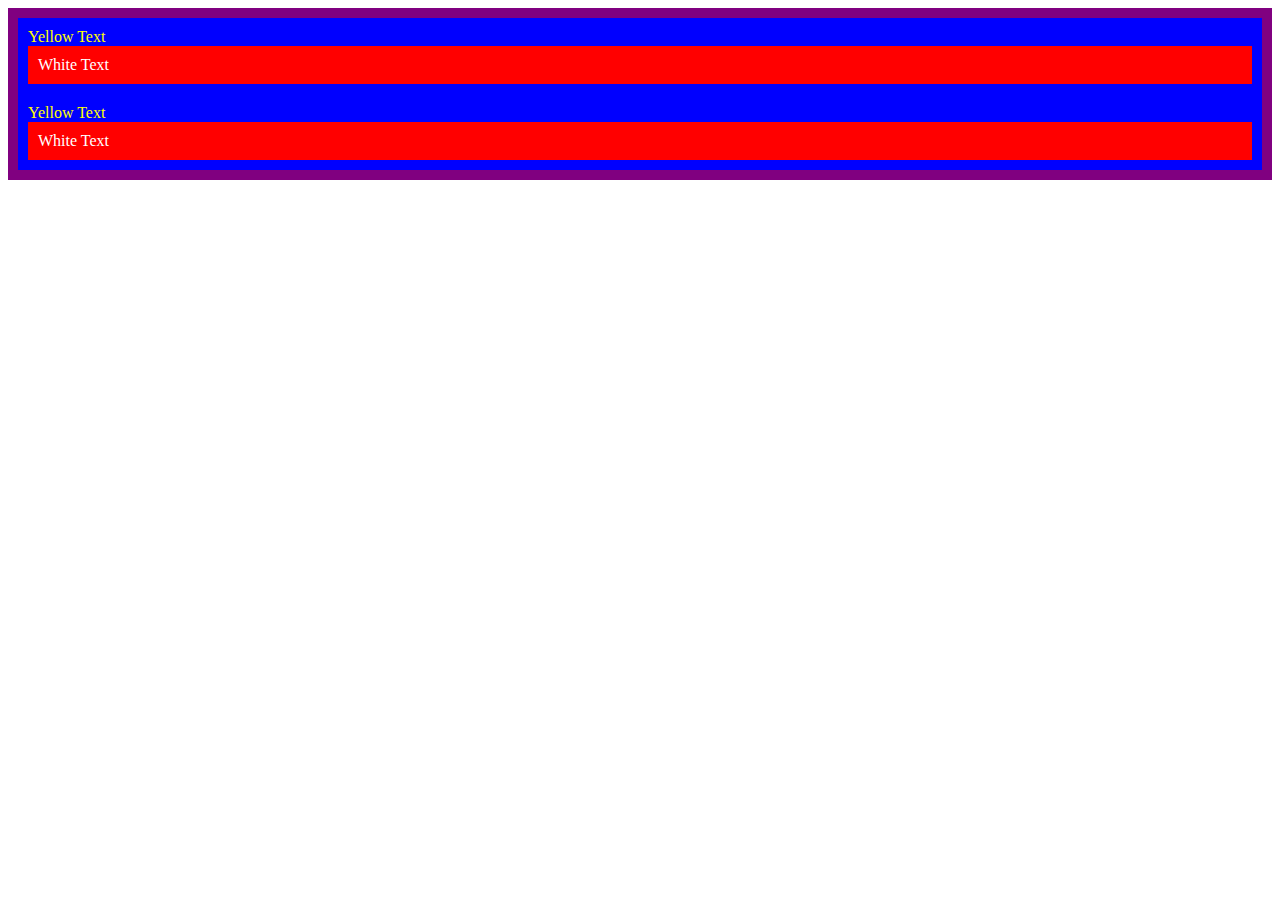
<file: 7.0+CSS+Cascade/index.html>
<!DOCTYPE html>
<html lang="en">

<head>
  <meta charset="UTF-8">
  <title>CSS Cascade</title>
  <link rel="stylesheet" href="./style.css">
</head>

<body>
  <div id="outer-box" class="box">
    <div class="box">
      <p>Yellow Text</p>
      <div class="box inner-box">
        <p class="white-text">White Text</p>
      </div>
    </div> 
    <div class="box">
      <p>Yellow Text</p>
      <div class="box inner-box">
        <p class="white-text">White Text</p>
      </div>
    </div>
  </div>
</body>

</html>
</file>
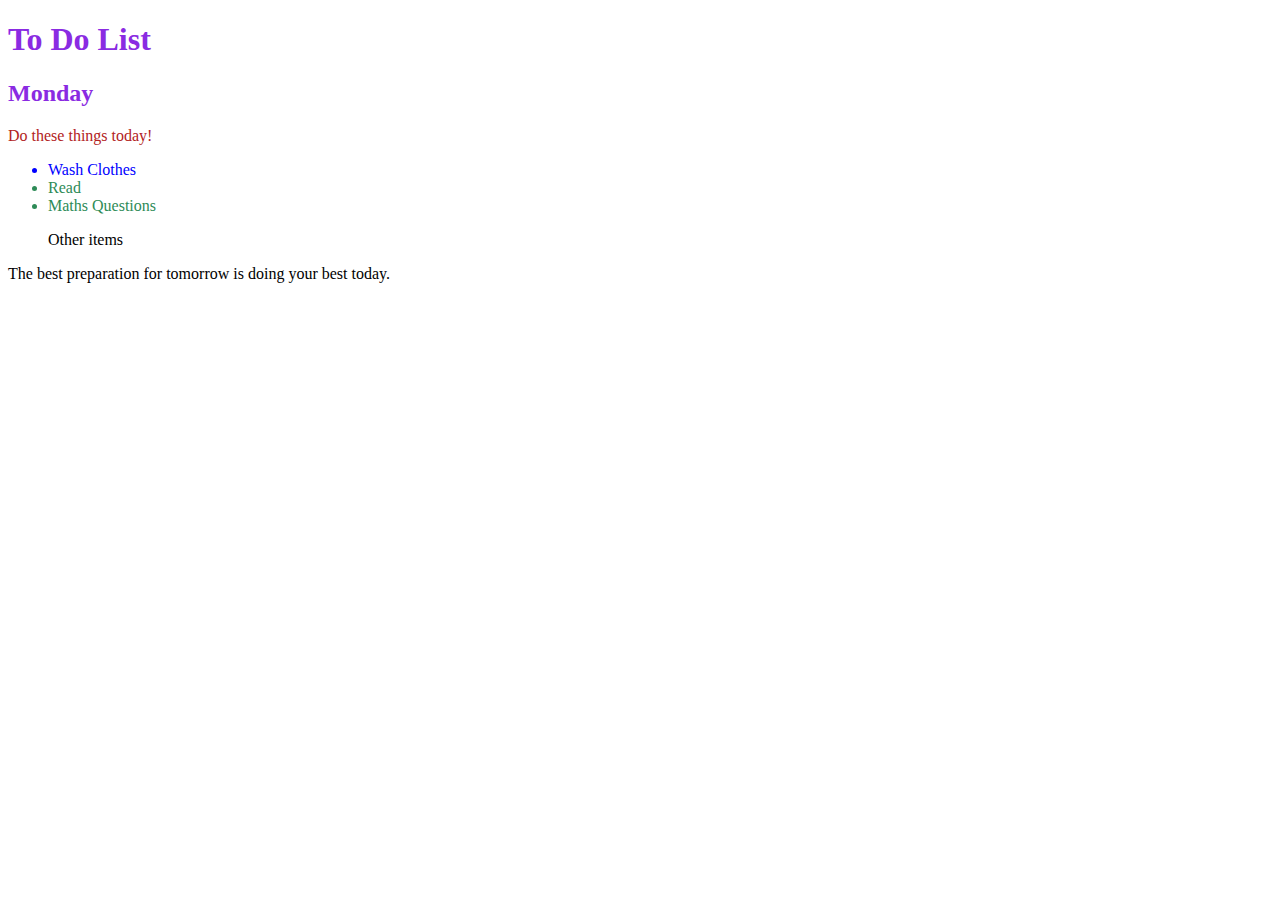
<file: 7.1 Combining Selectors/index.html>
<!DOCTYPE html>
<html lang="en">

<head>
  <meta charset="UTF-8">
  <title>Combining CSS Selectors</title>
  <link rel="stylesheet" href="./style.css">
</head>

<!-- Don't change any of the HTML code! -->

<body>
  <h1>To Do List</h1>
  <h2>Monday</h2>
  <div class="box">
    <p class="done">Do these things today!</p>
    <ul class="list">
      <li>Wash Clothes</li>
      <li class="done">Read</li>
      <li class="done">Maths Questions</li>
    </ul>
  </div>

  <ul>
    <p class="done">Other items</p>
  </ul>
  <p>The best preparation for tomorrow is doing your best today.</p>

</body>

</html>
</file>
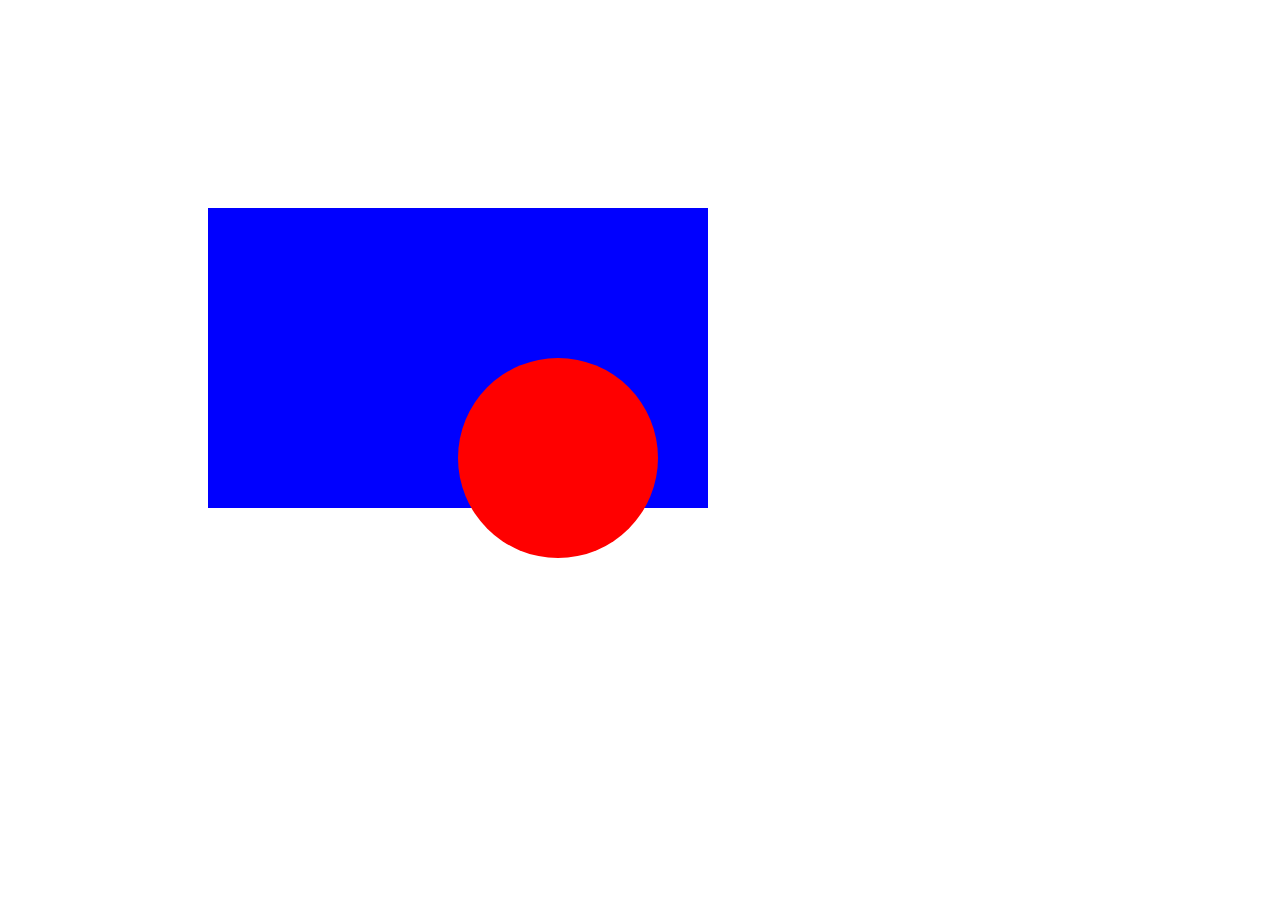
<file: 7.2 CSS Positioning/index.html>
<!DOCTYPE html>
<html>

<head>
  <title>CSS Positioning Exercise</title>
  <style>
    /* Write your code here */

    .blue-box{
      height: 300px;
      width: 500px;
      background-color: blue;
      position: relative;
      top: 200px;
      left: 200px; 
    }
    .red-circle{
      height: 200px;
      width: 200px;
      background-color: red;
      position: absolute;
      top: 150px;
      left: 250px;
      border-radius: 50%;
    }






  </style>
</head>

<body>
  <div class="blue-box">
    <div class="red-circle">
    </div>
  </div>

</body>

</html>
</file>
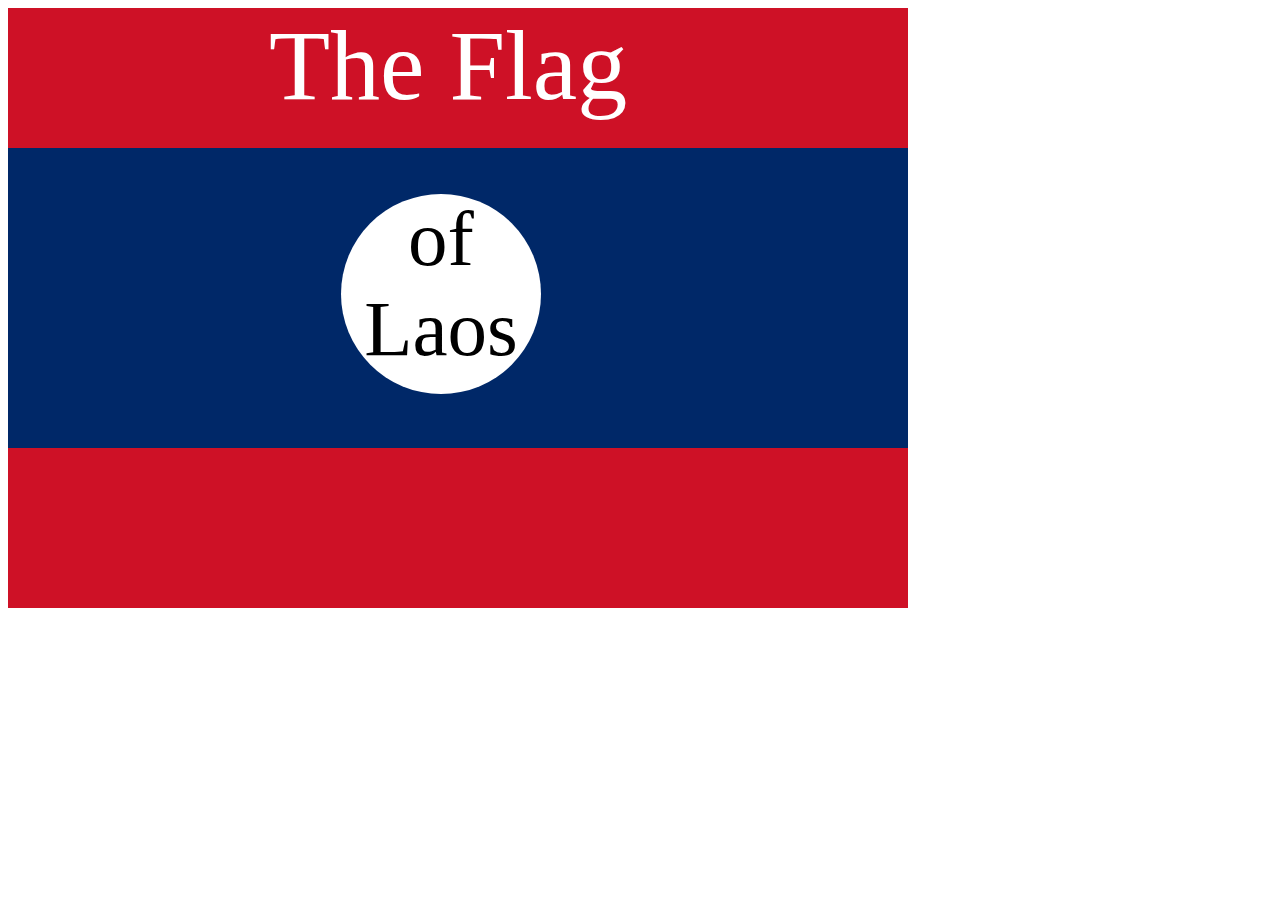
<file: 7.3 CSS Flag Project/index.html>
<!DOCTYPE html>
<html lang="en">

<head>
  <meta charset="UTF-8">
  <title>CSS Flag Project</title>
  <style>
    /* Write your CSS Code here */


    .flag{
      height: 600px;
      width: 900px;
      background-color: rgb(206, 17, 38);
           
    }
    .flag > p{
      color: white;
      font-family: 'Times New Roman', Times, serif;
      font-size: 100px;
      margin-top: 0px;
      margin-left: 29%;
    }

    .flag div{
     
      height: 300px;
      width: 900px;
      background-color: rgb(0, 40, 104);
      margin-top: -75px;
      
     

    }
    .flag > div > div{
      position: relative;
      
    }

    .flag > div > div >p{
      height: 200px;
      width: 200px;
      background-color: white;
      border-radius: 50%;
      font-family: 'Times New Roman', Times, serif;
      font-size: 79px;
      position: absolute;
      top: -33px;
      left: 37%;
      text-align: center;
    }
    
  </style>
</head>

<!-- 
  IMPORTANT! Do not change any HTML
Don't add any classes/ids/elements 
Use what you know about combining selectors 
and CSS specificity instead.
Hint 1: The flag is 900px by 600px and the circle is 200px by 200px.
Hint 2: You can use CSS inspection to get the colors from
https://appbrewery.github.io/flag-of-laos/
-->

<body>
  <div class="flag">
    <p>The Flag</p>
    <div>
      <div>
        <p>of Laos</p>
      </div>
    </div>
  </div>
</body>

</html>
</file>
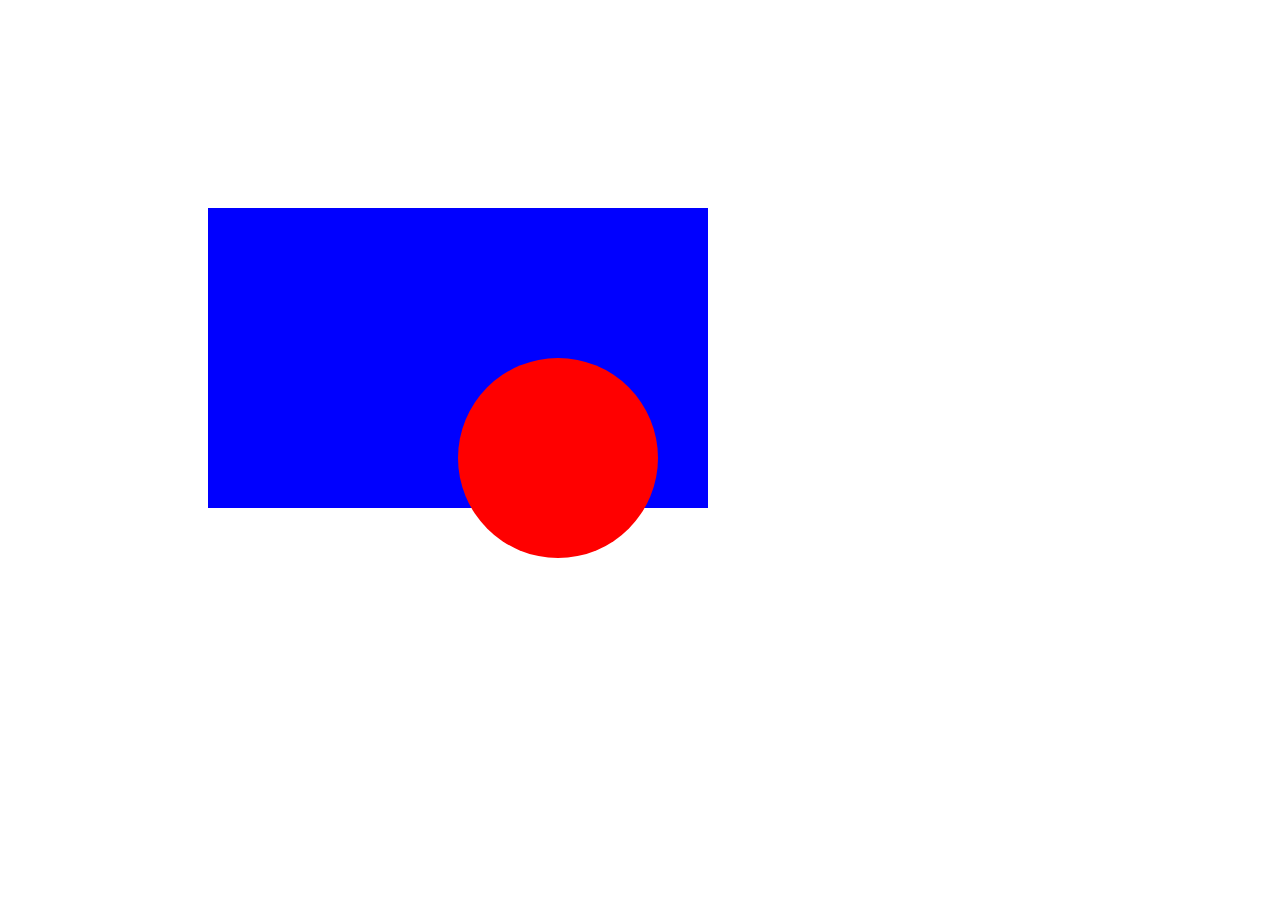
<file: 7.2 CSS Positioning/solution.html>
<!DOCTYPE html>
<html>

<head>
  <title>CSS Positioning Exercise</title>
  <style>
    .red-circle {
      width: 200px;
      height: 200px;
      background-color: red;
      border-radius: 50%;
      position: absolute;
      top: 150px;
      left: 250px;
    }
    
    .blue-box {
      background-color: blue;
      width: 500px;
      height: 300px;
      position: relative;
      top: 200px;
      left: 200px;
    }

  </style>
</head>

<body>
  <div class="blue-box">
    <div class="red-circle"></div>
  </div>
</body>

</html>
</file>
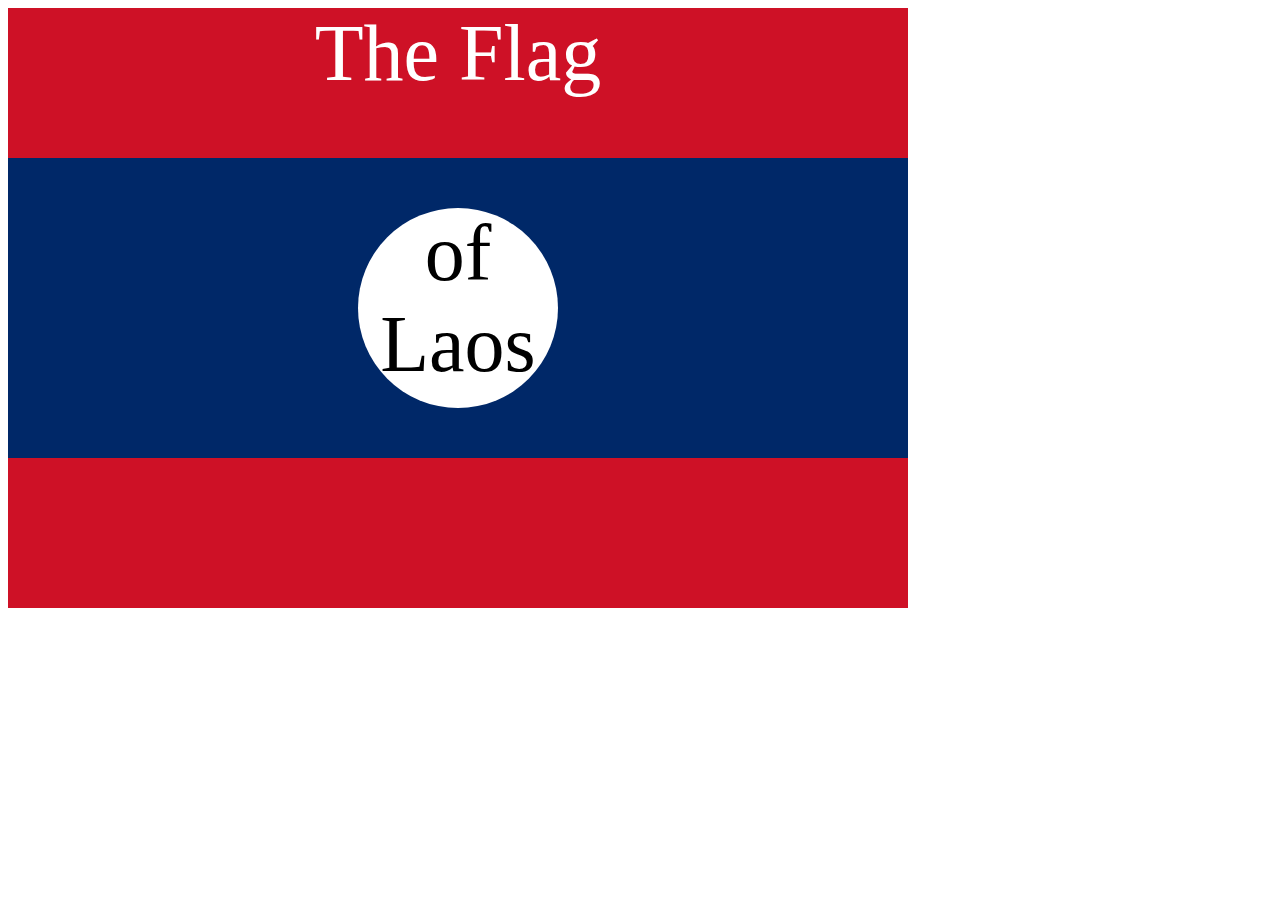
<file: 7.3 CSS Flag Project/solution.html>
<!DOCTYPE html>
<html lang="en">

<head>
  <meta charset="UTF-8">
  <title>CSS Flag Project</title>
  <style>
    .flag {
      width: 900px;
      height: 600px;
      position: relative;
      background-color: #CE1126;

    }

    .flag > div {
      background-color: #002868;
      height: 300px;
      width: 100%;
      position: absolute;
      top: 150px;
    }

    .flag > div > div {
      background-color: white;
      position: absolute;

      height: 200px;
      width: 200px;
      border-radius: 50%;
      top: 50px;
      left: 350px;
    }

    p {
      font-size: 5rem;
      color: white;
      text-align: center;
      padding: 0;
      margin: 0;
    }

    .flag>div div p {
      color: black;
    }
  </style>
</head>

<body>
  <div class="flag">
    <p>The Flag</p>
    <div>
      <div>
        <p>of Laos</p>
      </div>
    </div>
  </div>
</body>

</html>
</file>
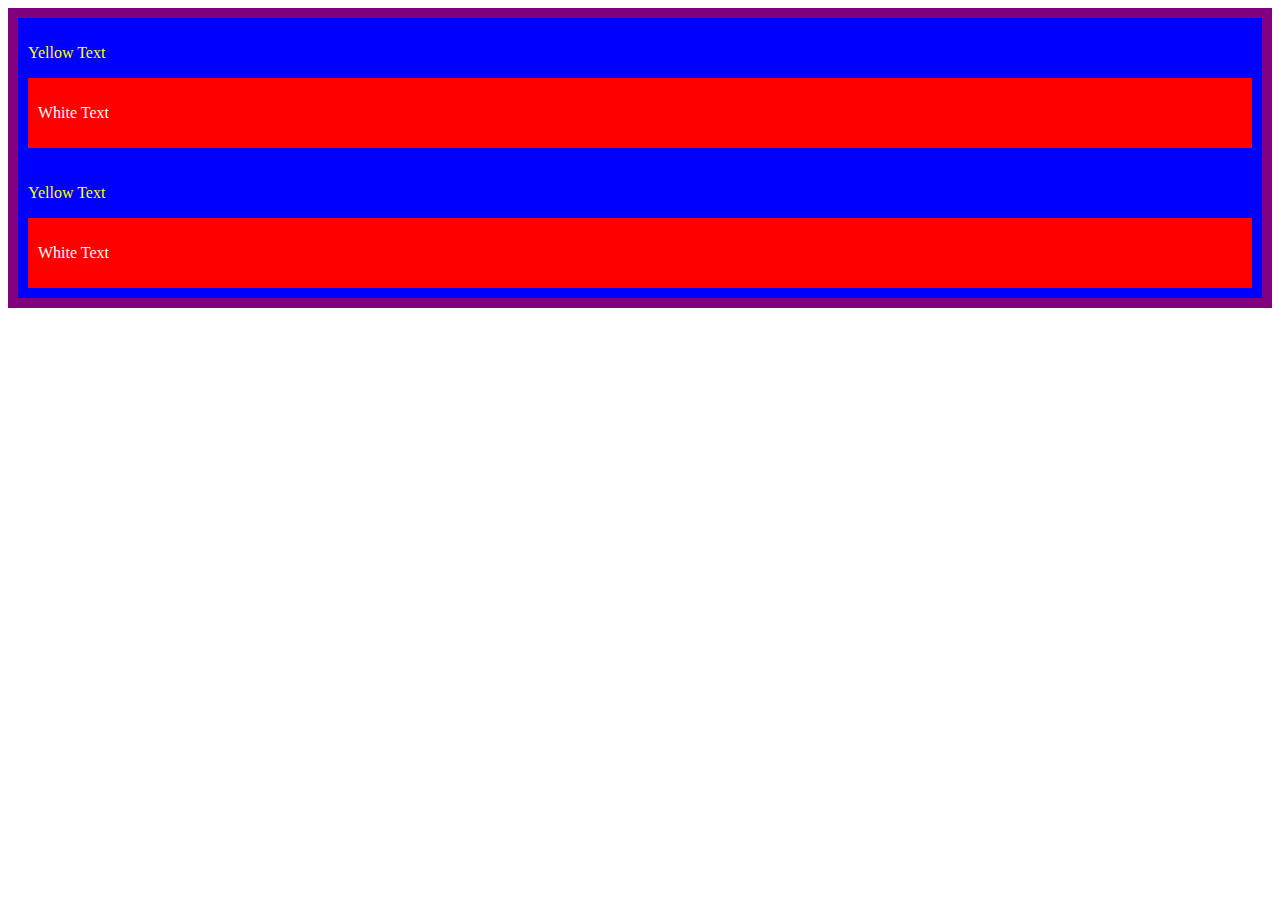
<file: 7.0+CSS+Cascade/solution/solution.html>
<!DOCTYPE html>
<html lang="en">
  <head>
    <meta charset="UTF-8" />
    <title>CSS Cascade</title>
    <link rel="stylesheet" href="./solution.css" />
  </head>
  <body>
    <div id="outer-box" class="box">
      <div class="box">
        <p>Yellow Text</p>
        <div class="box inner-box">
          <p class="white-text">White Text</p>
        </div>
      </div>
      <div class="box">
        <p>Yellow Text</p>
        <div class="box inner-box">
          <p class="white-text">White Text</p>
        </div>
      </div>
    </div>
  </body>
</html>
</file>
<file: 7.0+CSS+Cascade/style.css>
/* Don't change the existing CSS. */

.box {
  background-color: blue;
  padding: 10px;
}

p {
  color: yellow;
  margin: 0;
  padding: 0;
}

.white-text{
  color: white;
 
 
}
.inner-box{
  background-color: red;

}

#outer-box{
  padding: 10px;
  background-color: purple;
}
</file>
<file: 7.1 Combining Selectors/style.css>
/* Write your code here: */

/* group selector */
h1,
h2 {
  color: blueviolet;
}

/* child selector */
.box > p {
  color: firebrick;
}

/* descendant combination */
.box li {
  color: blue;
}

li.done {
  color: seagreen;
}

ul p.done {
  font-size: 0.5 rem;
}
</file>
<file: 7.0+CSS+Cascade/solution/solution.css>
#outer-box {
  background-color: purple;
}

.box {
  background-color: blue;
  padding: 10px;
}

.inner-box {
  background-color: red;
}

p {
  color: yellow;
  
}

.white-text {
  color: white;
}
</file>
